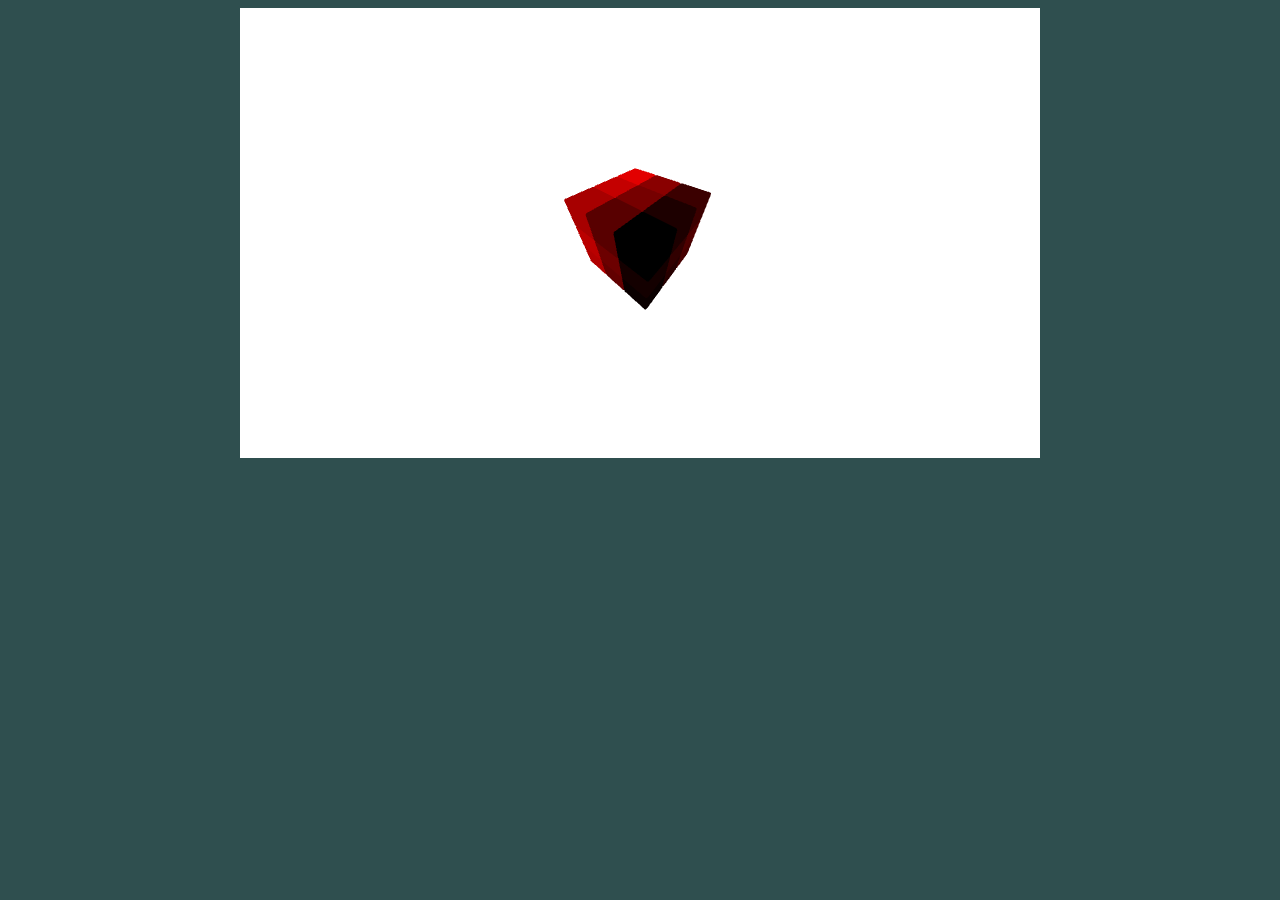
<file: Picking/index.html>
<!doctype html>
<html>
	<head>
		<title>Rubik's Cube</title>
		  <script src="lib/twgl-full.min.js"></script>
		<script src="lib/webgl-obj-loader.min.js"></script>
			<script src="lib/utils.js"></script>
		<script src="lib/app.js"></script>
		<script src="lib/utils.js"></script>


	</head>

	<body style="background-color: darkslategray;" onLoad="main();">
		<center>
		<canvas id="my-canvas" width='800' height='450' style="background-color: white;">
			Your browser doesn't support the Canvas Element!
		</canvas>
		</center>
	</body>
	<script id="one-point-vs" type="notjs">
uniform mat4 u_worldViewProjection;

attribute vec4 a_position;
attribute vec2 a_texcoord;

varying vec4 v_position;
varying vec2 v_texCoord;

void main() {
  v_texCoord = a_texcoord;
  gl_Position = u_worldViewProjection * a_position;
}
  </script>
  <script id="one-point-fs" type="notjs">
precision mediump float;

varying vec4 v_position;
varying vec2 v_texCoord;

uniform vec4 u_diffuseMult;
uniform sampler2D u_diffuse;

void main() {
vec4 diffuseColor = u_diffuseMult;

  gl_FragColor = diffuseColor;
}
  </script>
</html>
</file>
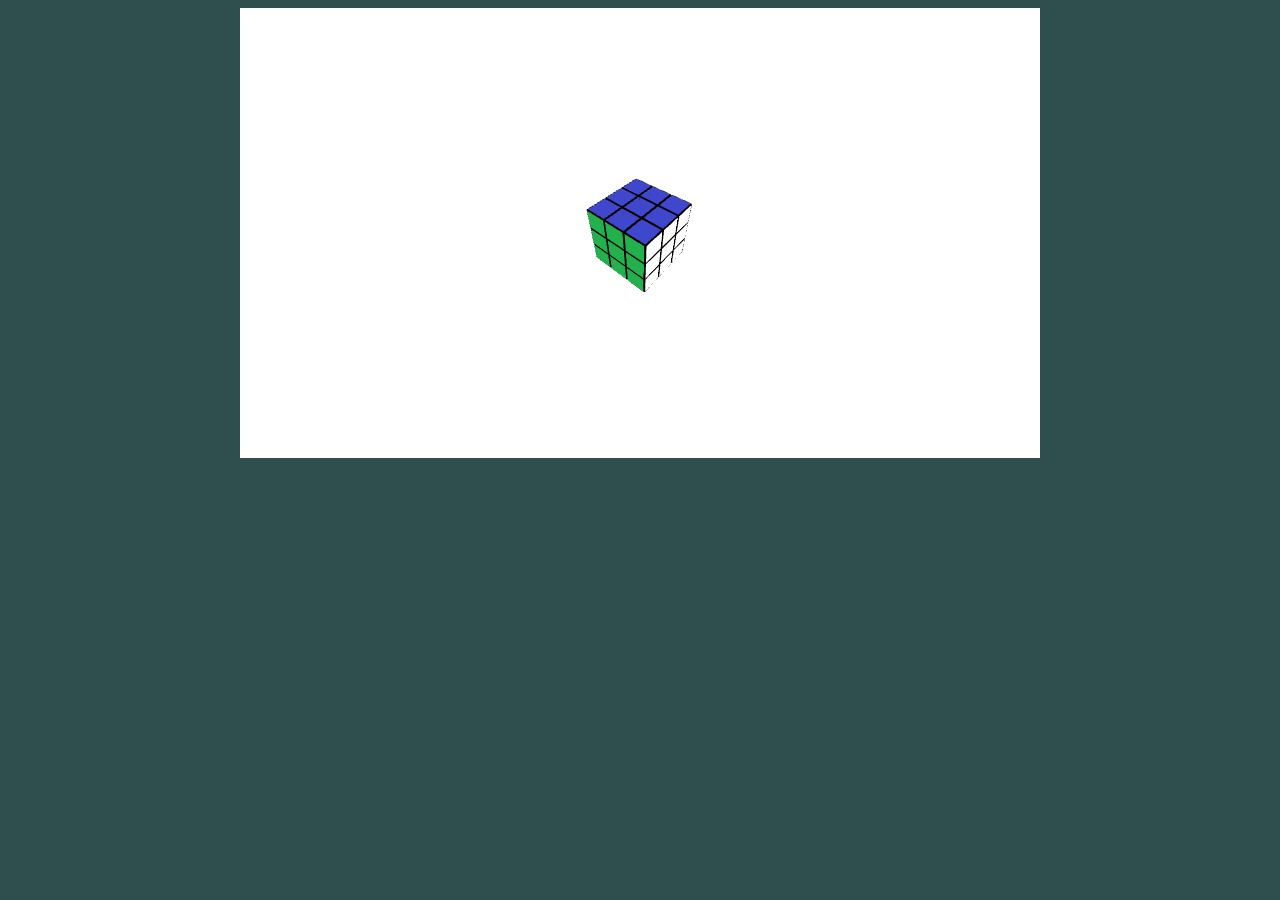
<file: Rubik_With_TwglLibrary/index.html>
<!doctype html>
<html>
	<head>
		<title>Rubik's Cube</title>
		<script src="lib/webgl-obj-loader.min.js"></script>
		<script src="lib/utils.js"></script>
		<script src="lib/quaternion.min.js"></script>
		<script src="lib/twgl-full.min.js"></script>
		<script src="lib/app.js"></script>
	</head>

	<body style="background-color: darkslategray;" onLoad="main();">
		<center>
		<canvas id="my-canvas" width='800' height='450' style="background-color: white;">
			Your browser doesn't support the Canvas Element!
		</canvas>
		</center>
	</body>
	<script id="vs" type="notjs">
		uniform mat4 u_worldViewProjection;

		attribute vec4 a_position;
		attribute vec2 a_texcoord;

		varying vec4 v_position;
		varying vec2 v_texCoord;

		void main() {
		v_texCoord = a_texcoord;
		gl_Position = u_worldViewProjection * a_position;
		}
	</script>

	<script id="fs" type="notjs">
		precision mediump float;

		varying vec4 v_position;
		varying vec2 v_texCoord;

		//uniform vec4 u_diffuseMult;
		uniform sampler2D u_diffuse;

		void main() {
		//  vec4 diffuseColor = //* u_diffuseMult;

		gl_FragColor = texture2D(u_diffuse, v_texCoord) ;;
		}
	</script>
</html>
</file>
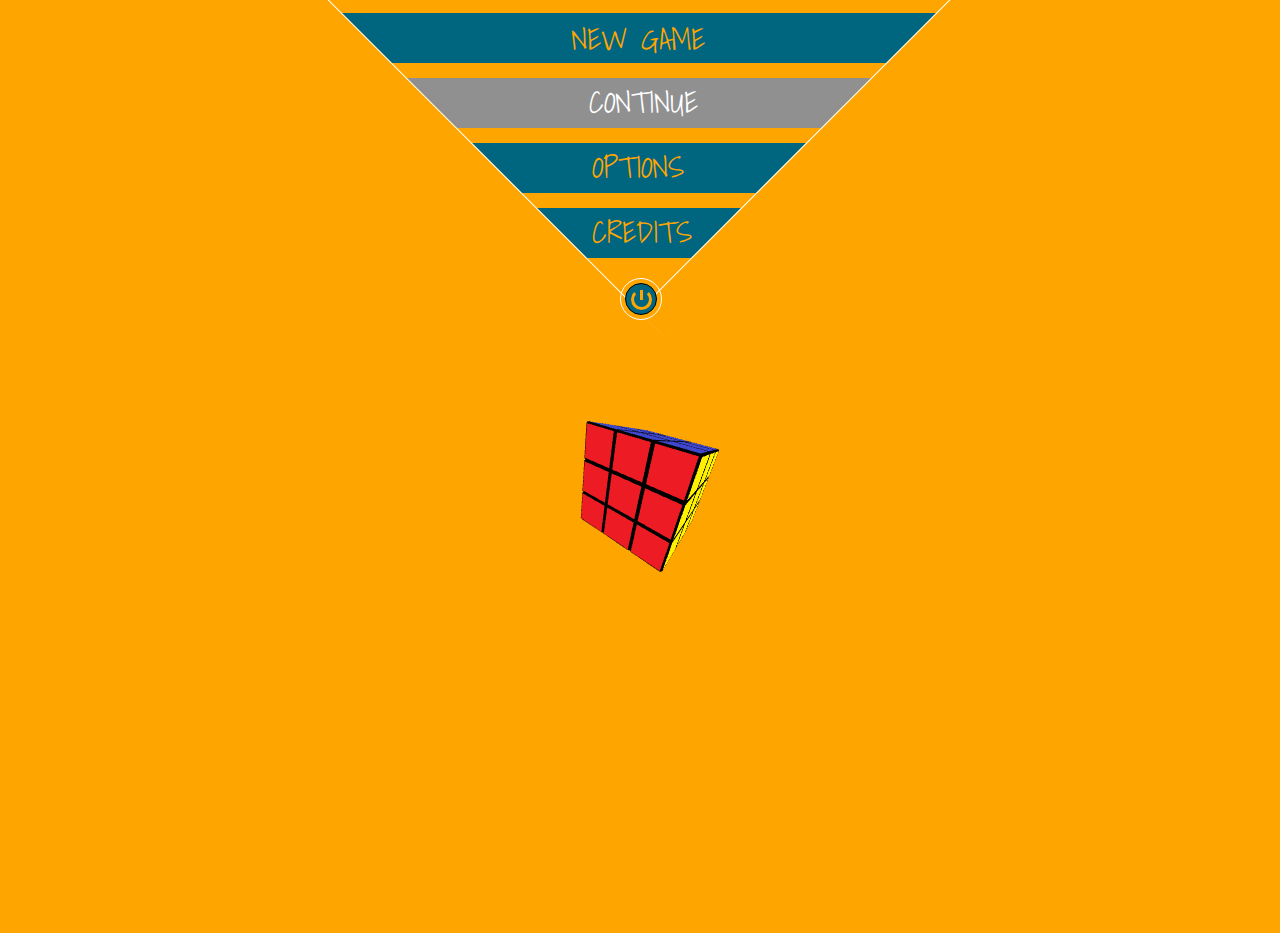
<file: RubikCubeControls/index.html>
<html>
<head>
  <title>Rubik's Cube</title>
  <script src="lib/webgl-obj-loader.min.js"></script>
  <script src="lib/utils.js"></script>
  <script src="lib/quaternion.min.js"></script>
  <script src="lib/twgl-full.min.js"></script>
  <script src="lib/rotation_model.js"></script>

  <style>
    @import url(https://fonts.googleapis.com/css?family=Shadows+Into+Light) ;
    body {
      background:orange !important;
    }

    #exit {
      height:30px ;
      width:30px;
      background:#006680;
      border: 1px solid black;
      border-radius:50px;
      position:Absolute;
      top:-30px;
      z-index:50;
      right:-15px;
      -webkit-transition:0.5s;
      transition:0.5s;
      cursor:pointer;

    }
    #exit:after {
      content:"";
      display:block;
      height:15px;
      width:15px;
      background:transparent;
      border-radius:50px;
      position:absolute;
      top:5px;
      left:5px;

      border:3px solid orange;
      border-top-color:transparent;

    }

    #exit:before {
      content:"";
      display:block;
      height:10px;
      width:3px;
      background:orange;
      z-index:70;
      position:Absolute;
      right:13px;
      top:6px;

    }
    #circle {
      height:40px;
      width:40px;
      background:transparent;
      border:1px solid white;
      border-radius:50px;
      position:absolute;
      top:-35px;
      z-index:40;
      right:-20px;

    }

    #exit:hover {
      background:#7A0000;

    }



    #allthethings {
      width:0px;
      height:0px;

      border-left: 300px solid transparent;
      border-right:300px solid transparent;
      border-top: 300px solid transparent;
      border-radius: px;
      position:relative;
      margin:auto;
      top:5px;
      left:2px;






    }

    #single {

      position:relative;
      bottom:330px;
      right:300px;
      height:50px;
      width:600px;
      background:#006680;
      text-align:center;
      font-size:30px;
     background-size: 1px 300%;
     -webkit-transition:0.5s;
      transition:0.5s;
      color:orange;
      font-family:shadows into light;

      cursor:pointer;



    }

    #single:hover {
      background:#7A0000;
      color:white;
    -webkit-transform:rotate(-1deg);
      transform:rotate(-2deg);


    }

    #multiplayer:hover {
      background:#7A0000;
      color:white;

      -webkit-transform:rotate(-2deg);
      transform:rotate(-2deg);


    }


    #credits:hover {
      background:#7A0000;
      color:white;
      -webkit-transform:rotate(-2deg);
      transform:rotate(-2deg);

    }

    #options:hover {
      background:#7A0000;
      color:white;
      -webkit-transform:rotate(-2deg);
      transform:rotate(-2deg);

    }

    #left {
      height:100px;
        width:600px;
      background:orange;
      position:absolute;
      z-index:6;
      -webkit-transform:rotate(45deg);
      transform:rotate(45deg);
      top:-175px;
      right:-104px;
      border-top:1px solid white;

    }
    #right {
      height:100px;
      width:600px;
      background:orange;
      position:absolute;
      top:-229px;
      -webkit-transform:rotate(-45deg);
      transform:rotate(-45deg);
      z-index:7;
      left:-56px;
      border-top:1px solid white;


    }



    #single p {
      position:relative;
      top:2px;
      right:4px;


    }

    #multiplayer {
      height:50px;
      width:500px;
      background:#006680;
      position:relative;
      bottom:345px;
      right:240px;
      text-align:center;
      font-size:30px;
      font-family:shadows into light;
      color:orange;
       -webkit-transition:0.5s;
      transition:0.5s;
      cursor:pointer;



    }
    #multiplayer p {
      position:relative;
      top:0px;
      right:9px;

    }

    #no-multiplayer {
      height:50px;
      width:500px;
      background:#909090;
      position:relative;
      bottom:345px;
      right:240px;
      text-align:center;
      font-size:30px;
      font-family:shadows into light;
      color:white;
       -webkit-transition:0.5s;
      transition:0.5s;
      cursor:pointer;



    }
    #no-multiplayer p {
      position:relative;
      top:0px;
      right:9px;

    }

    #options {

      height:50px;
      width:400px;
      background:#006680;
      position:relative;
      bottom:360px;
      right:200px;
      font-size:30px;
      text-align:center;
      font-family:shadows into light;
      color:orange;
       -webkit-transition:0.5s;
      transition:0.5s;
      cursor:pointer;

    }

    #options p {
      position:relative;
      top:0px;
      right:4px;

    }

    #credits {
      height:50px;
      width:300px;
      position:relative;
      background:#006680;
      bottom:375px;
      font-size:30px;
      right:150px;
      text-align:center;
      font-family:shadows into light;
      color:orange;
       -webkit-transition:0.5s;
      transition:0.5s;
      cursor:pointer;

    }

    #credits p {
      position:relative;
      top:0px;

    }

  </style>
  <style>


  /* The popup form - hidden by default
  */
  .form-popup {
    display: none;
    width:30%;
    height:100%;
    opacity: 1;

    position:relative;
    margin:auto;

  }


  /* Add styles to the form container
  */
  .form-container {
    border-radius: 50px;
    position:relative;
    top:100px;
    background-color: orange;
    text-align:center;
    background-size: 1px 300%;
    -webkit-transition:0.5s;
    transition:0.5s;
    color:#006680;
    font-family:shadows into light;
    border: 2px solid #006680;
    cursor:pointer;

  }
  .button {
  background-color:orange;
  border: none;
  color: white;
  padding: 16px 32px;
  text-align: center;
  display: inline-block;
  font-weight: bold;
  font-family:shadows into light;
  margin: 4px 2px;
  transition-duration: 0.4s;
  cursor: pointer;
}
  .button2 {
  background-color: orange;
  color:#006680;
  border-radius: 6px;
  border: 2px solid #006680;
}

.button2:hover {
  background-color: #006680;
  color: white;
}
  </style>
<script>
  if (document.location.search.match(/type=embed/gi)) {
    window.parent.postMessage("resize", "*");
  }
</script>
</head>
<body translate="no" onLoad="load_menu();">
<div id="allthethings">
  <div id="left"></div>
	<div id="single" onclick="transitionToPageNew('canvas.html');"><p>NEW GAME</p></div>
  <div id="multiplayer" onclick="transitionToPageContinue('canvas.html')"><p>CONTINUE</p></div>
  <div id="no-multiplayer"><p>CONTINUE</p></div>
  <div id="options" onclick="openOptions()"><p>OPTIONS</p></div>
  <div id="credits"><p>CREDITS</p></div>
  <div id="right"></div>

  <div id="exit"></div>
  <div id="circle"></div>

  <div id="rubik_cube">
    <canvas id="my-canvas" width='800' height='500' style = "
    height:300px;
    width:500px;
    background:orange;
    position:relative;
    bottom:300px;
    right:240px;
    text-align:center;

    color:orange;
    z-index: 100;
     ">
			Your browser doesn't support the Canvas Element!
		</canvas>
  </div>
</div>
<div class="form-popup" id="options_command">
  <form class="form-container">
    <h1>Game Settings</h1>
    <table style = "width: 100%;">
      <tr>
        <td style = "text-align:center;">
          <label style = "font-size:20px; color:#006680; font-weight:bold;" for="customRange3" class="form-label">Rotation Speed: </label>
        </td>
        <td style = "text-align:center;">
          <input style = "padding:10px;" type="range" class="form-range" min="1" max="7" step="1" id="rotation_speed" value = "1">
        </td>
      </tr>
      <tr>
        <td style = "text-align:center;">
          <label style = "font-size:20px; color:#006680; font-weight:bold;" for="customRange3" class="form-label">Emission intensity</label>
        </td>
        <td style = "text-align:center;">
          <input style = "padding:10px;" type="range" class="form-range" min="1" max="10" step="1.0" id="emission_intensity" value = "1">
        </td>
      </tr>
      <tr>
        <td style = "text-align:center;">
          <label style = "font-size:20px; color:#006680; font-weight:bold;" for="customRange3" class="form-label">Ambient color</label>
        </td>
        <td style = "text-align:center;">
          <div>
            <input type="color" id="ambient_color"
                   value="#191919">
            <label for="head">Ambient</label>
        </div>
        </td>
      </tr>

    </table>
    <div onclick="closeOptions()"><button type = "button" class="button button2"> Save and close</button> </div>
  </form>
</div>







</body>

<script type="application/javascript">

  window.transitionToPageNew = function(href) {
    var url_string = window.location.href;
    var url = new URL(url_string);
    var params = "?";
    if(url.searchParams.get("rotation_speed")== null){
    params = params + "rotation_speed=" + document.getElementById("rotation_speed").value;
    params = params + "&emission_intensity=" + document.getElementById("emission_intensity").value;
    params = params + "&ambient=" + JSON.stringify(hexToRgb(document.getElementById("ambient_color").value));
  }else{
    params = params + "rotation_speed=" + url.searchParams.get("rotation_speed");
    params = params + "&emission_intensity=" + url.searchParams.get("emission_intensity");
    params = params + "&ambient=" + url.searchParams.get("ambient");
  }
    document.querySelector('body').style.opacity = 0
    setTimeout(function() {
      window.location.href = href + params;
    }, 500)
}
  window.transitionToPageContinue = function(href) {
//  var SearchString = window.location.search.substring(1);
  var url_string = window.location.href;
  var url = new URL(url_string);
  if(url.searchParams.get("user_saving") != null){
    var params = "?";
    params = params + "user_saving=" + url.searchParams.get("user_saving");
    params = params + "&rotation_speed=" + url.searchParams.get("rotation_speed");
    params = params + "&emission_intensity=" + url.searchParams.get("emission_intensity");
    params = params + "&ambient=" + url.searchParams.get("ambient");
    document.querySelector('body').style.opacity = 0
    setTimeout(function() {
      window.location.href = href + params;
    }, 500)
  }

}

  document.addEventListener('DOMContentLoaded', function(event) {
  document.querySelector('body').style.opacity = 1
})
  function load_menu(){
    var url_string = window.location.href;
    var url = new URL(url_string);
    var c = url.searchParams.get("user_saving");
    if(c == null){
      document.getElementById('multiplayer').style.display= 'none';
      document.getElementById('no-multiplayer').style.display= 'block';
    }else{
      document.getElementById('multiplayer').style.display= 'block';
        document.getElementById('no-multiplayer').style.display= 'none';
    }
    main();
  }
  function hexToRgb(hex) {
    var result = /^#?([a-f\d]{2})([a-f\d]{2})([a-f\d]{2})$/i.exec(hex);
    return result ? {
      r: parseInt(result[1], 16),
      g: parseInt(result[2], 16),
      b: parseInt(result[3], 16)
    } : null;
  }
  function rgbToHex(r, g, b) {
    return "#" + ((1 << 24) + (r << 16) + (g << 8) + b).toString(16).slice(1);
  }
  window.openOptions = function () {
    document.getElementById("allthethings").style.display = "none";
    document.getElementById("options_command").style.display = "block";
    var url_string = window.location.href;
    var url = new URL(url_string);
    var c = JSON.parse(url.searchParams.get("ambient"));
    if(c!=null){
      document.getElementById("rotation_speed").value = url.searchParams.get("rotation_speed");
      document.getElementById("emission_intensity").value = url.searchParams.get("emission_intensity");
    document.getElementById("ambient_color").value = rgbToHex(c.r,c.g,c.b);}
  }

  window.closeOptions = function() {
    /*ambient_color = document.getElementById("ambient_color").value;
    ambient_color = hexToRgb(ambient_color);
    ambient_color = [ambient_color.r/255,ambient_color.g/255,ambient_color.b/255];
*/
    var url_string = window.location.href;
    var url = new URL(url_string);
      var actual_url = "index.html?";
    if(url.searchParams.get("user_saving") != null){
      actual_url = actual_url  + "user_saving=" + url.searchParams.get("user_saving") + "&";
    }

      actual_url = actual_url + "rotation_speed=" + document.getElementById("rotation_speed").value;
      actual_url = actual_url + "&emission_intensity=" + document.getElementById("emission_intensity").value;
      actual_url = actual_url + "&ambient=" + JSON.stringify(hexToRgb(document.getElementById("ambient_color").value));
//    alert(window.location);
    window.location.href  = actual_url;
    document.getElementById("options_command").style.display = "none";
    document.getElementById("allthethings").style.display = "block";
  }
</script>

<script id="vs" type="notjs">
 uniform mat4 u_worldViewProjection;

  attribute vec4 a_position;
  attribute vec2 a_texcoord;

  varying vec4 v_position;
  varying vec2 v_texCoord;

  void main() {
  v_texCoord = a_texcoord;
  gl_Position = u_worldViewProjection * a_position;
}
</script>

<script id="fs" type="notjs">
 precision mediump float;

  varying vec4 v_position;
  varying vec2 v_texCoord;

  //uniform vec4 u_diffuseMult;
  uniform sampler2D u_diffuse;

  void main() {
  //  vec4 diffuseColor = //* u_diffuseMult;

  gl_FragColor = texture2D(u_diffuse, v_texCoord) ;
}
</script>
</html>
</file>
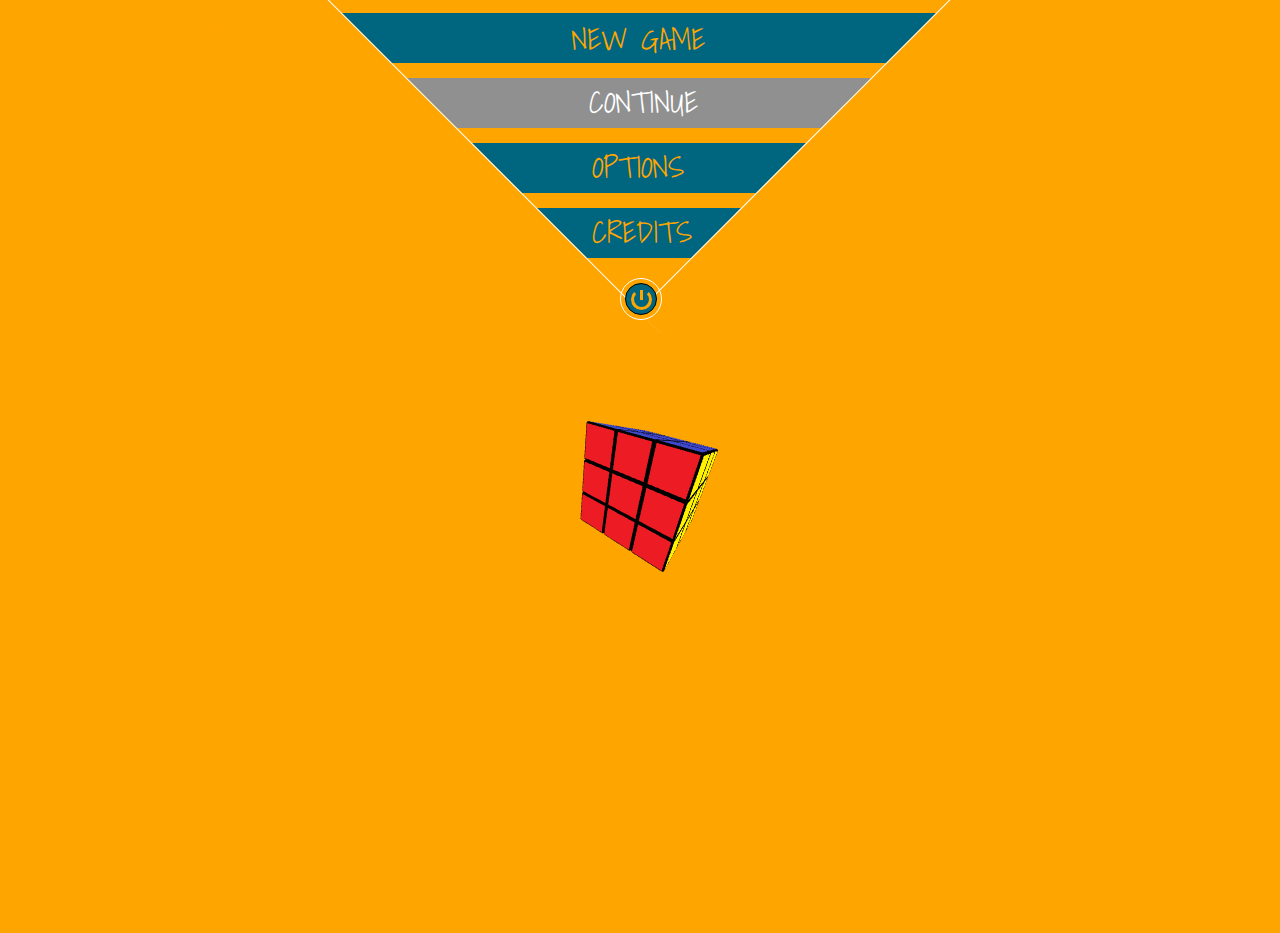
<file: RubiksCube/index.html>
<html>
<head>
  <title>Rubik's Cube</title>
  <script src="lib/webgl-obj-loader.min.js"></script>
  <script src="lib/utils.js"></script>
  <script src="lib/quaternion.min.js"></script>
  <script src="lib/twgl-full.min.js"></script>
  <script src="lib/rotation_model.js"></script>
  <link rel="stylesheet" href="css/menu_style.css">


<script>
  if (document.location.search.match(/type=embed/gi)) {
    window.parent.postMessage("resize", "*");
  }
</script>
</head>
<body translate="no" onLoad="load_menu();">
<div id="allthethings">
  <div id="left"></div>
	<div id="single" onclick="transitionToPageNew('canvas.html');"><p>NEW GAME</p></div>
  <div id="multiplayer" onclick="transitionToPageContinue('canvas.html')"><p>CONTINUE</p></div>
  <div id="no-multiplayer"><p>CONTINUE</p></div>
  <div id="options" onclick="openOptions()"><p>OPTIONS</p></div>
  <div id="credits"><p>CREDITS</p></div>
  <div id="right"></div>

  <div id="exit"></div>
  <div id="circle"></div>

  <div id="rubik_cube">
    <canvas id="my-canvas" width='800' height='500' style = "
    height:300px;
    width:500px;
    background:orange;
    position:relative;
    bottom:300px;
    right:240px;
    text-align:center;

    color:orange;
    z-index: 100;
     ">
			Your browser doesn't support the Canvas Element!
		</canvas>
  </div>
</div>
<div class="form-popup" id="options_command">
  <form class="form-container">
    <h1>Game Settings</h1>
    <table style = "width: 100%;">
      <tr>
        <td style = "text-align:center;">
          <label style = "font-size:20px; color:#006680; font-weight:bold;" for="customRange3" class="form-label">Rotation Speed: </label>
        </td>
        <td style = "text-align:center;">
          <input style = "padding:10px;" type="range" class="form-range" min="1" max="5" step="1" id="rotation_speed" value = "1">
        </td>
      </tr>
      <tr>
        <td style = "text-align:center;">
          <label style = "font-size:20px; color:#006680; font-weight:bold;" for="customRange3" class="form-label">Ambient color</label>
        </td>
        <td style = "text-align:center;">
          <div>
            <input type="color" id="ambient_color"
                   value="#191919">
            <label for="head">Ambient</label>
        </div>
        </td>
      </tr>

      <tr>
        <td style = "text-align:center;">
          <label style = "font-size:20px; color:#006680; font-weight:bold;" for="customRange3" class="form-label">Light position x: </label>
        </td>
        <td style = "text-align:center;">
          <input style = "padding:10px;" type="range" class="form-range" min="1" max="10" step="1.0" id="x_light" value = "2">
        </td>
      </tr>
      <tr>
        <td style = "text-align:center;">
          <label style = "font-size:20px; color:#006680; font-weight:bold;" for="customRange3" class="form-label">Light position y: </label>
        </td>
        <td style = "text-align:center;">
          <input style = "padding:10px;" type="range" class="form-range" min="1" max="10" step="1.0" id="y_light" value = "1">
        </td>
      </tr>
      <tr>
        <td style = "text-align:center;">
          <label style = "font-size:20px; color:#006680; font-weight:bold;" for="customRange3" class="form-label">Light position z: </label>
        </td>
        <td style = "text-align:center;">
          <input style = "padding:10px;" type="range" class="form-range" min="1" max="10" step="1.0" id="z_light" value = "5">
        </td>
      </tr>
      <tr>
        <td style = "text-align:center;">
          <label style = "font-size:20px; color:#006680; font-weight:bold;" for="customRange3" class="form-label">Light color</label>
        </td>
        <td style = "text-align:center;">
          <div>
            <input type="color" id="light_color"
                   value="#ffffff">
            <label for="head">Point Light</label>
        </div>
        </td>
      </tr>
    </table>
    <div onclick="closeOptions()"><button type = "button" class="button button2"> Save and close</button> </div>
  </form>
</div>







</body>

<script type="application/javascript">

  window.transitionToPageNew = function(href) {
    var url_string = window.location.href;
    var url = new URL(url_string);
    var params = "?";
    if(url.searchParams.get("rotation_speed")== null){
    params = params + "rotation_speed=" + document.getElementById("rotation_speed").value;
    params = params + "&ambient=" + JSON.stringify(hexToRgb(document.getElementById("ambient_color").value));
    params = params + "&light_x=" + document.getElementById("x_light").value;
    params = params + "&light_y=" + document.getElementById("y_light").value;
    params = params + "&light_z=" + document.getElementById("z_light").value;
    params = params + "&light=" + JSON.stringify(hexToRgb(document.getElementById("light_color").value));
  }else{
    params = params + "rotation_speed=" + url.searchParams.get("rotation_speed");
    params = params + "&ambient=" + url.searchParams.get("ambient");
    params = params + "&light_x=" + url.searchParams.get("light_x");
    params = params + "&light_y=" + url.searchParams.get("light_y");
    params = params + "&light_z=" + url.searchParams.get("light_z");
    params = params + "&light=" + url.searchParams.get("light");
  }
    document.querySelector('body').style.opacity = 0
    setTimeout(function() {
      window.location.href = href + params;
    }, 500)
}
  window.transitionToPageContinue = function(href) {
//  var SearchString = window.location.search.substring(1);
  var url_string = window.location.href;
  var url = new URL(url_string);
  if(url.searchParams.get("user_saving") != null){
    var params = "?";
    params = params + "user_saving=" + url.searchParams.get("user_saving");
    params = params + "&rotation_speed=" + url.searchParams.get("rotation_speed");
    params = params + "&ambient=" + url.searchParams.get("ambient");
    params = params + "&light_x=" + url.searchParams.get("light_x");
    params = params + "&light_y=" + url.searchParams.get("light_y");
    params = params + "&light_z=" + url.searchParams.get("light_z");
    params = params + "&light=" + url.searchParams.get("light");
    document.querySelector('body').style.opacity = 0
    setTimeout(function() {
      window.location.href = href + params;
    }, 500)
  }

}

  document.addEventListener('DOMContentLoaded', function(event) {
  document.querySelector('body').style.opacity = 1
})
  function load_menu(){
    var url_string = window.location.href;
    var url = new URL(url_string);
    var c = url.searchParams.get("user_saving");
    if(c == null){
      document.getElementById('multiplayer').style.display= 'none';
      document.getElementById('no-multiplayer').style.display= 'block';
    }else{
      document.getElementById('multiplayer').style.display= 'block';
        document.getElementById('no-multiplayer').style.display= 'none';
    }
    main();
  }
  function hexToRgb(hex) {
    var result = /^#?([a-f\d]{2})([a-f\d]{2})([a-f\d]{2})$/i.exec(hex);
    return result ? {
      r: parseInt(result[1], 16),
      g: parseInt(result[2], 16),
      b: parseInt(result[3], 16)
    } : null;
  }
  function rgbToHex(r, g, b) {
    return "#" + ((1 << 24) + (r << 16) + (g << 8) + b).toString(16).slice(1);
  }
  window.openOptions = function () {
    document.getElementById("allthethings").style.display = "none";
    document.getElementById("options_command").style.display = "block";
    var url_string = window.location.href;
    var url = new URL(url_string);
    var c = JSON.parse(url.searchParams.get("ambient"));
    if(c!=null){
      document.getElementById("rotation_speed").value = url.searchParams.get("rotation_speed");
      document.getElementById("ambient_color").value = rgbToHex(c.r,c.g,c.b);
      document.getElementById("x_light").value = url.searchParams.get("light_x");
      document.getElementById("y_light").value = url.searchParams.get("light_y");
      document.getElementById("z_light").value = url.searchParams.get("light_z");
      c = JSON.parse(url.searchParams.get("light"));
      document.getElementById("light_color").value = rgbToHex(c.r,c.g,c.b);
      }
  }

  window.closeOptions = function() {
    var url_string = window.location.href;
    var url = new URL(url_string);
      var actual_url = "index.html?";
    if(url.searchParams.get("user_saving") != null){
      actual_url = actual_url  + "user_saving=" + url.searchParams.get("user_saving") + "&";
    }
      actual_url = actual_url + "rotation_speed=" + document.getElementById("rotation_speed").value;
      actual_url = actual_url + "&ambient=" + JSON.stringify(hexToRgb(document.getElementById("ambient_color").value));
      actual_url = actual_url + "&light_x=" + document.getElementById("x_light").value;
      actual_url = actual_url + "&light_y=" + document.getElementById("y_light").value;
      actual_url = actual_url + "&light_z=" + document.getElementById("z_light").value;
      actual_url = actual_url + "&light=" + JSON.stringify(hexToRgb(document.getElementById("light_color").value));
    window.location.href  = actual_url;
    document.getElementById("options_command").style.display = "none";
    document.getElementById("allthethings").style.display = "block";
  }
</script>

<script id="vs" type="notjs">
 uniform mat4 u_worldViewProjection;

  attribute vec4 a_position;
  attribute vec2 a_texcoord;

  varying vec4 v_position;
  varying vec2 v_texCoord;

  void main() {
  v_texCoord = a_texcoord;
  gl_Position = u_worldViewProjection * a_position;
}
</script>

<script id="fs" type="notjs">
 precision mediump float;

  varying vec4 v_position;
  varying vec2 v_texCoord;

  //uniform vec4 u_diffuseMult;
  uniform sampler2D u_diffuse;

  void main() {
  //  vec4 diffuseColor = //* u_diffuseMult;

  gl_FragColor = texture2D(u_diffuse, v_texCoord) ;
}
</script>
</html>
</file>
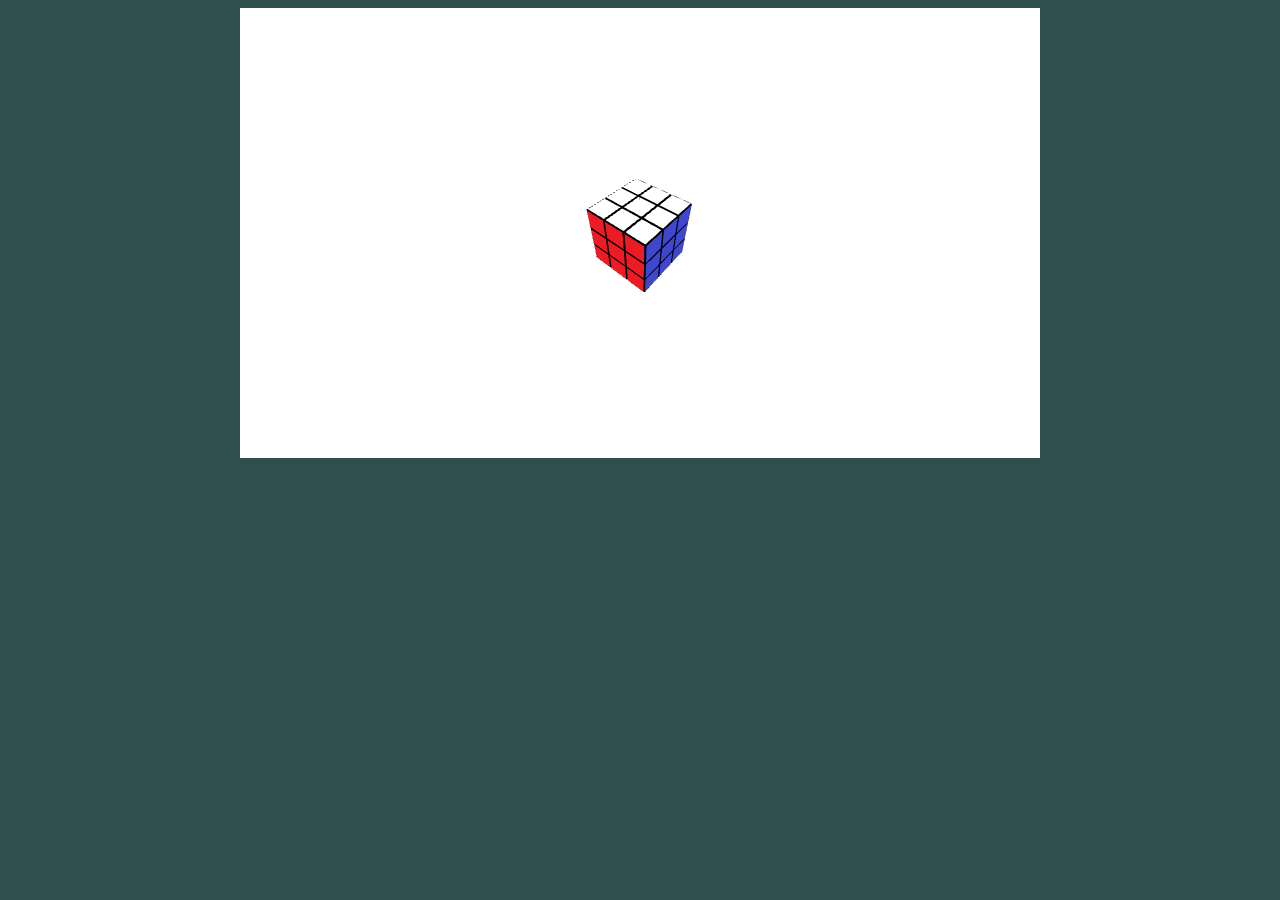
<file: Test1/index.html>
<!doctype html>
<html>
	<head>
		<title>Rubik's Cube</title>
		<script src="lib/webgl-obj-loader.min.js"></script>
		<script src="lib/utils.js"></script>	
		<script src="lib/quaternion.min.js"></script>
		<script src="lib/app.js"></script>
	</head>

	<body style="background-color: darkslategray;" onLoad="main();">
		<center>
		<canvas id="my-canvas" width='800' height='450' style="background-color: white;">
			Your browser doesn't support the Canvas Element!
		</canvas>
		</center>
	</body>

</html>
</file>
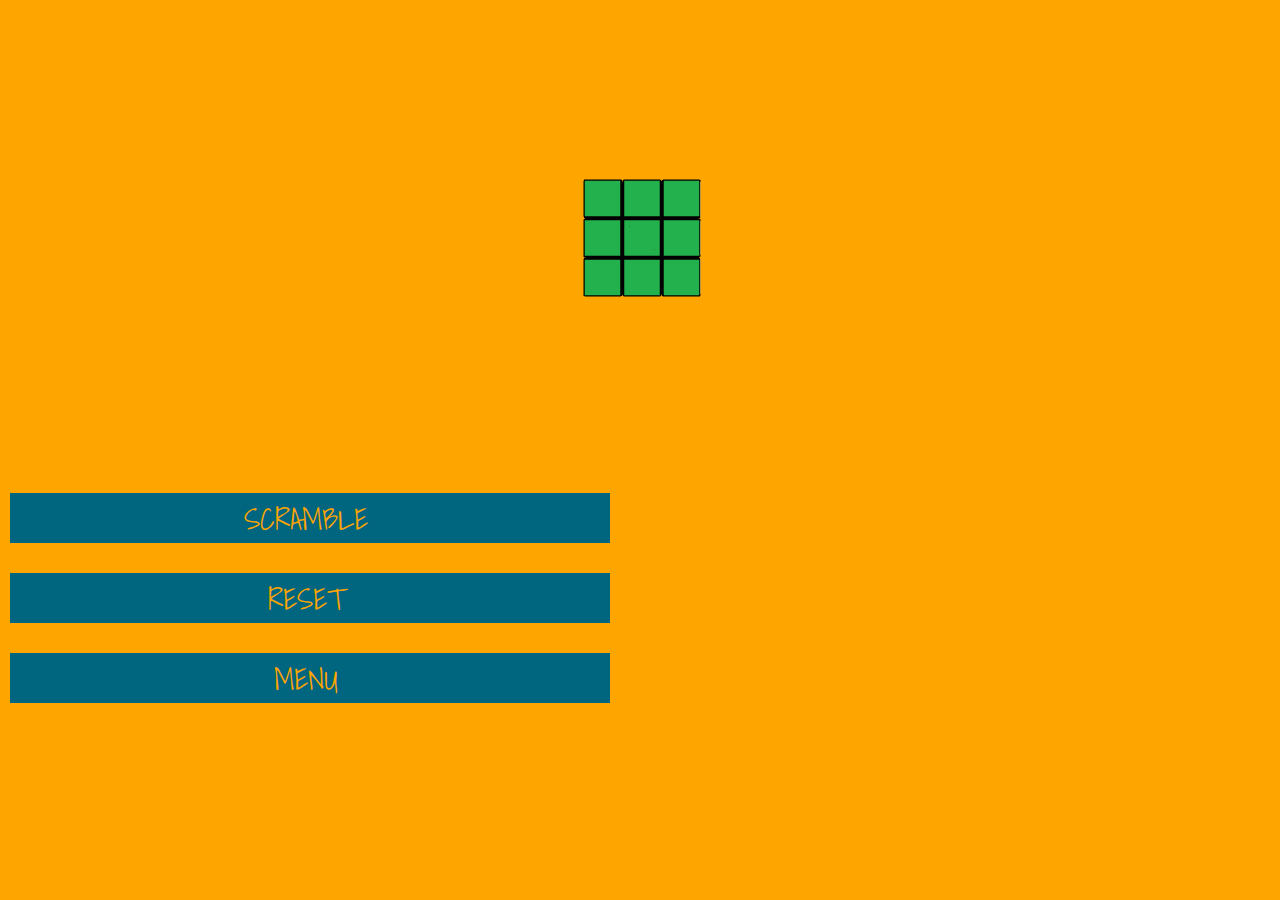
<file: RubikWithMenu/canvas.html>
<html>
<head>
  <title>Rubik's Cube</title>
  <script src="lib/webgl-obj-loader.min.js"></script>
  <script src="lib/utils.js"></script>
  <script src="lib/quaternion.min.js"></script>
  <script src="lib/twgl-full.min.js"></script>
  <script src="lib/app.js"></script>
  <style>
    @import url(https://fonts.googleapis.com/css?family=Shadows+Into+Light);
    body {
      background:orange;

    }

    #exit {
      height:30px;
      width:30px;
      background:#006680;
      border: 1px solid black;
      border-radius:50px;
      position:Absolute;
      top:-30px;
      z-index:50;
      right:-15px;
      -webkit-transition:0.5s;
      transition:0.5s;
      cursor:pointer;

    }
    #exit:after {
      content:"";
      display:block;
      height:15px;
      width:15px;
      background:transparent;
      border-radius:50px;
      position:absolute;
      top:5px;
      left:5px;

      border:3px solid orange;
      border-top-color:transparent;

    }

    #exit:before {
      content:"";
      display:block;
      height:10px;
      width:3px;
      background:orange;
      z-index:70;
      position:Absolute;
      right:13px;
      top:6px;

    }
    #circle {
      height:40px;
      width:40px;
      background:transparent;
      border:1px solid white;
      border-radius:50px;
      position:absolute;
      top:-35px;
      z-index:40;
      right:-20px;

    }

    #exit:hover {
      background:#7A0000;

    }



    #allthethings {
      position:relative;
      margin:auto;
      top:5px;
      left:2px;
    }

    #single {

      position:relative;
      height:50px;
      width:600px;
      background:#006680;
      text-align:center;
      font-size:30px;
     background-size: 1px 300%;
     -webkit-transition:0.5s;
      transition:0.5s;
      color:orange;
      font-family:shadows into light;

      cursor:pointer;



    }

    #single:hover {
      background:#7A0000;
      color:white;
    -webkit-transform:rotate(-1deg);
      transform:rotate(-2deg);


    }

    #multiplayer:hover {
      background:#7A0000;
      color:white;

      -webkit-transform:rotate(-2deg);
      transform:rotate(-2deg);


    }

    #credits:hover {
      background:#7A0000;
      color:white;
      -webkit-transform:rotate(-2deg);
      transform:rotate(-2deg);

    }

    #options:hover {
      background:#7A0000;
      color:white;
      -webkit-transform:rotate(-2deg);
      transform:rotate(-2deg);

    }

    #left {
      height:100px;
        width:600px;
      background:orange;
      position:absolute;
      z-index:6;
      -webkit-transform:rotate(45deg);
      transform:rotate(45deg);
      top:-175px;
      right:-104px;
      border-top:1px solid white;

    }
    #right {
      height:100px;
      width:600px;
      background:orange;
      position:absolute;
      top:-229px;
      -webkit-transform:rotate(-45deg);
      transform:rotate(-45deg);
      z-index:7;
      left:-56px;
      border-top:1px solid white;


    }



    #single p {
      position:relative;
      top:2px;
      right:4px;


    }

    #multiplayer {
      height:50px;
      width:500px;
      background:#006680;
      position:relative;
      bottom:345px;
      right:240px;
      text-align:center;
      font-size:30px;
      font-family:shadows into light;
      color:orange;
       -webkit-transition:0.5s;
      transition:0.5s;
      cursor:pointer;



    }
    #multiplayer p {
      position:relative;
      top:0px;
      right:9px;

    }

    #options {

      height:50px;
      width:400px;
      background:#006680;
      position:relative;
      bottom:360px;
      right:200px;
      font-size:30px;
      text-align:center;
      font-family:shadows into light;
      color:orange;
       -webkit-transition:0.5s;
      transition:0.5s;
      cursor:pointer;

    }

    #options p {
      position:relative;
      top:0px;
      right:4px;

    }

    #credits {
      height:50px;
      width:300px;
      position:relative;
      background:#006680;
      bottom:375px;
      font-size:30px;
      right:150px;
      text-align:center;
      font-family:shadows into light;
      color:orange;
       -webkit-transition:0.5s;
      transition:0.5s;
      cursor:pointer;

    }

    #credits p {
      position:relative;
      top:0px;

    }

  </style>

<script>
  if (document.location.search.match(/type=embed/gi)) {
    window.parent.postMessage("resize", "*");
  }
</script>
</head>
<body translate="no" onLoad="main();">


<div id="allthethings">
  <div id="rubik_cube">
    <canvas id="my-canvas" width='800px' height='450px' style = "
    padding-left: 0;
    padding-right: 0;
    margin-left: auto;
    margin-right: auto;
    display: block;
    width: 800px;
     ">
			Your browser doesn't support the Canvas Element!
		</canvas>
    <div id="single" onclick="scramble();"><p>SCRAMBLE</p></div>
    <div id="single"><a href="canvas.html" style="text-decoration:none; color:orange;"><p>RESET</p></a></div>
    <div id="single"><a href="menu.html" style="text-decoration:none; color:orange;"><p>MENU</p></a></div>
  </div>
</div>


</body>
<script id="vs" type="notjs">
  uniform mat4 u_worldViewProjection;

  attribute vec4 a_position;
  attribute vec2 a_texcoord;

  varying vec4 v_position;
  varying vec2 v_texCoord;

  void main() {
  v_texCoord = a_texcoord;
  gl_Position = u_worldViewProjection * a_position;
  }
</script>

<script id="fs" type="notjs">
  precision mediump float;

  varying vec4 v_position;
  varying vec2 v_texCoord;

  //uniform vec4 u_diffuseMult;
  uniform sampler2D u_diffuse;

  void main() {
  //  vec4 diffuseColor = //* u_diffuseMult;

  gl_FragColor = texture2D(u_diffuse, v_texCoord) ;
  }
</script>
</html>
</file>
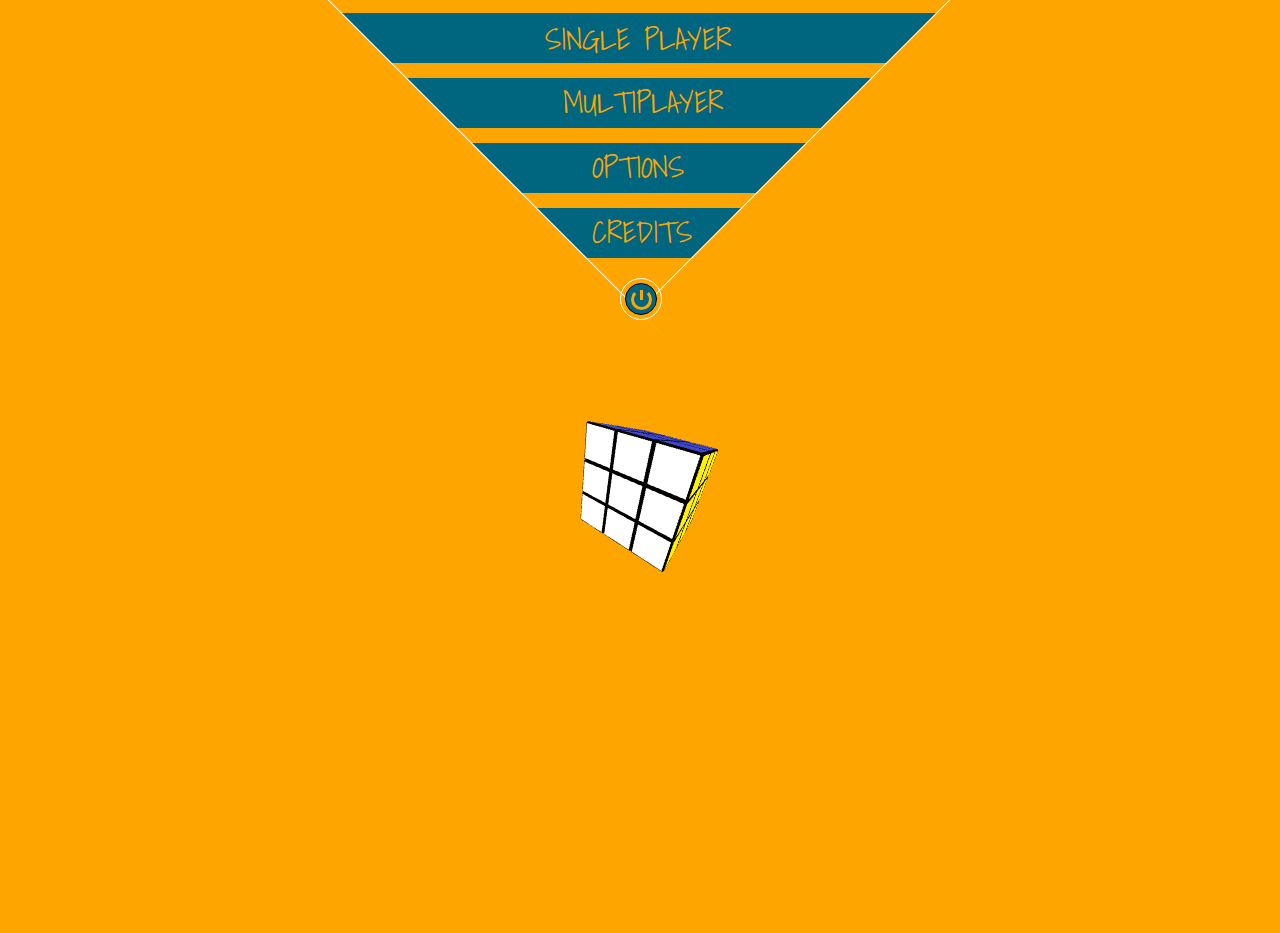
<file: RubikWithMenu/menu.html>
<html>
<head>
  <title>Rubik's Cube</title>
  <script src="lib/webgl-obj-loader.min.js"></script>
  <script src="lib/utils.js"></script>
  <script src="lib/quaternion.min.js"></script>
  <script src="lib/twgl-full.min.js"></script>
  <script src="lib/rotation_model.js"></script>
  <style>
    @import url(https://fonts.googleapis.com/css?family=Shadows+Into+Light);
    body {
      background:orange;

    }

    #exit {
      height:30px;
      width:30px;
      background:#006680;
      border: 1px solid black;
      border-radius:50px;
      position:Absolute;
      top:-30px;
      z-index:50;
      right:-15px;
      -webkit-transition:0.5s;
      transition:0.5s;
      cursor:pointer;

    }
    #exit:after {
      content:"";
      display:block;
      height:15px;
      width:15px;
      background:transparent;
      border-radius:50px;
      position:absolute;
      top:5px;
      left:5px;

      border:3px solid orange;
      border-top-color:transparent;

    }

    #exit:before {
      content:"";
      display:block;
      height:10px;
      width:3px;
      background:orange;
      z-index:70;
      position:Absolute;
      right:13px;
      top:6px;

    }
    #circle {
      height:40px;
      width:40px;
      background:transparent;
      border:1px solid white;
      border-radius:50px;
      position:absolute;
      top:-35px;
      z-index:40;
      right:-20px;

    }

    #exit:hover {
      background:#7A0000;

    }



    #allthethings {
      width:0px;
      height:0px;

      border-left: 300px solid transparent;
      border-right:300px solid transparent;
      border-top: 300px solid transparent;
      border-radius: px;
      position:relative;
      margin:auto;
      top:5px;
      left:2px;






    }

    #single {

      position:relative;
      bottom:330px;
      right:300px;
      height:50px;
      width:600px;
      background:#006680;
      text-align:center;
      font-size:30px;
     background-size: 1px 300%;
     -webkit-transition:0.5s;
      transition:0.5s;
      color:orange;
      font-family:shadows into light;

      cursor:pointer;



    }

    #single:hover {
      background:#7A0000;
      color:white;
    -webkit-transform:rotate(-1deg);
      transform:rotate(-2deg);


    }

    #multiplayer:hover {
      background:#7A0000;
      color:white;

      -webkit-transform:rotate(-2deg);
      transform:rotate(-2deg);


    }

    #credits:hover {
      background:#7A0000;
      color:white;
      -webkit-transform:rotate(-2deg);
      transform:rotate(-2deg);

    }

    #options:hover {
      background:#7A0000;
      color:white;
      -webkit-transform:rotate(-2deg);
      transform:rotate(-2deg);

    }

    #left {
      height:100px;
        width:600px;
      background:orange;
      position:absolute;
      z-index:6;
      -webkit-transform:rotate(45deg);
      transform:rotate(45deg);
      top:-175px;
      right:-104px;
      border-top:1px solid white;

    }
    #right {
      height:100px;
      width:600px;
      background:orange;
      position:absolute;
      top:-229px;
      -webkit-transform:rotate(-45deg);
      transform:rotate(-45deg);
      z-index:7;
      left:-56px;
      border-top:1px solid white;


    }



    #single p {
      position:relative;
      top:2px;
      right:4px;


    }

    #multiplayer {
      height:50px;
      width:500px;
      background:#006680;
      position:relative;
      bottom:345px;
      right:240px;
      text-align:center;
      font-size:30px;
      font-family:shadows into light;
      color:orange;
       -webkit-transition:0.5s;
      transition:0.5s;
      cursor:pointer;



    }
    #multiplayer p {
      position:relative;
      top:0px;
      right:9px;

    }

    #options {

      height:50px;
      width:400px;
      background:#006680;
      position:relative;
      bottom:360px;
      right:200px;
      font-size:30px;
      text-align:center;
      font-family:shadows into light;
      color:orange;
       -webkit-transition:0.5s;
      transition:0.5s;
      cursor:pointer;

    }

    #options p {
      position:relative;
      top:0px;
      right:4px;

    }

    #credits {
      height:50px;
      width:300px;
      position:relative;
      background:#006680;
      bottom:375px;
      font-size:30px;
      right:150px;
      text-align:center;
      font-family:shadows into light;
      color:orange;
       -webkit-transition:0.5s;
      transition:0.5s;
      cursor:pointer;

    }

    #credits p {
      position:relative;
      top:0px;

    }

  </style>

<script>
  if (document.location.search.match(/type=embed/gi)) {
    window.parent.postMessage("resize", "*");
  }
</script>
</head>
<body translate="no" onLoad="main();">


<div id="allthethings">
  <div id="left"></div>
	<div id="single" ><a href="canvas.html" style="text-decoration:none; color:orange;"><p>SINGLE PLAYER</p></a></div>
  <div id="multiplayer"><p>MULTIPLAYER</p></div>
  <div id="options"><p>OPTIONS</p></div>
  <div id="credits"><p>CREDITS</p></div>
  <div id="right"></div>

  <div id="exit"></div>
  <div id="circle"></div>

  <div id="rubik_cube">
    <canvas id="my-canvas" width='800' height='500' style = "
    height:300px;
    width:500px;
    background:orange;
    position:relative;
    bottom:300px;
    right:240px;
    text-align:center;

    color:orange;
    z-index: 100;
     ">
			Your browser doesn't support the Canvas Element!
		</canvas>
  </div>
</div>











</body>
<script id="vs" type="notjs">
  uniform mat4 u_worldViewProjection;

  attribute vec4 a_position;
  attribute vec2 a_texcoord;

  varying vec4 v_position;
  varying vec2 v_texCoord;

  void main() {
  v_texCoord = a_texcoord;
  gl_Position = u_worldViewProjection * a_position;
  }
</script>

<script id="fs" type="notjs">
  precision mediump float;

  varying vec4 v_position;
  varying vec2 v_texCoord;

  //uniform vec4 u_diffuseMult;
  uniform sampler2D u_diffuse;

  void main() {
  //  vec4 diffuseColor = //* u_diffuseMult;

  gl_FragColor = texture2D(u_diffuse, v_texCoord) ;
  }
</script>
</html>
</file>
<file: RubiksCube/css/menu_style.css>
@import url(https://fonts.googleapis.com/css?family=Shadows+Into+Light) ;
  body {
    background:orange !important;
  }

  #exit {
    height:30px ;
    width:30px;
    background:#006680;
    border: 1px solid black;
    border-radius:50px;
    position:Absolute;
    top:-30px;
    z-index:50;
    right:-15px;
    -webkit-transition:0.5s;
    transition:0.5s;
    cursor:pointer;

  }
  #exit:after {
    content:"";
    display:block;
    height:15px;
    width:15px;
    background:transparent;
    border-radius:50px;
    position:absolute;
    top:5px;
    left:5px;

    border:3px solid orange;
    border-top-color:transparent;

  }

  #exit:before {
    content:"";
    display:block;
    height:10px;
    width:3px;
    background:orange;
    z-index:70;
    position:Absolute;
    right:13px;
    top:6px;

  }
  #circle {
    height:40px;
    width:40px;
    background:transparent;
    border:1px solid white;
    border-radius:50px;
    position:absolute;
    top:-35px;
    z-index:40;
    right:-20px;

  }

  #exit:hover {
    background:#7A0000;

  }



  #allthethings {
    width:0px;
    height:0px;

    border-left: 300px solid transparent;
    border-right:300px solid transparent;
    border-top: 300px solid transparent;
    border-radius: px;
    position:relative;
    margin:auto;
    top:5px;
    left:2px;






  }

  #single {

    position:relative;
    bottom:330px;
    right:300px;
    height:50px;
    width:600px;
    background:#006680;
    text-align:center;
    font-size:30px;
   background-size: 1px 300%;
   -webkit-transition:0.5s;
    transition:0.5s;
    color:orange;
    font-family:shadows into light;

    cursor:pointer;



  }

  #single:hover {
    background:#7A0000;
    color:white;
  -webkit-transform:rotate(-1deg);
    transform:rotate(-2deg);


  }

  #multiplayer:hover {
    background:#7A0000;
    color:white;

    -webkit-transform:rotate(-2deg);
    transform:rotate(-2deg);


  }


  #credits:hover {
    background:#7A0000;
    color:white;
    -webkit-transform:rotate(-2deg);
    transform:rotate(-2deg);

  }

  #options:hover {
    background:#7A0000;
    color:white;
    -webkit-transform:rotate(-2deg);
    transform:rotate(-2deg);

  }

  #left {
    height:100px;
      width:600px;
    background:orange;
    position:absolute;
    z-index:6;
    -webkit-transform:rotate(45deg);
    transform:rotate(45deg);
    top:-175px;
    right:-104px;
    border-top:1px solid white;

  }
  #right {
    height:100px;
    width:600px;
    background:orange;
    position:absolute;
    top:-229px;
    -webkit-transform:rotate(-45deg);
    transform:rotate(-45deg);
    z-index:7;
    left:-56px;
    border-top:1px solid white;


  }



  #single p {
    position:relative;
    top:2px;
    right:4px;


  }

  #multiplayer {
    height:50px;
    width:500px;
    background:#006680;
    position:relative;
    bottom:345px;
    right:240px;
    text-align:center;
    font-size:30px;
    font-family:shadows into light;
    color:orange;
     -webkit-transition:0.5s;
    transition:0.5s;
    cursor:pointer;



  }
  #multiplayer p {
    position:relative;
    top:0px;
    right:9px;

  }

  #no-multiplayer {
    height:50px;
    width:500px;
    background:#909090;
    position:relative;
    bottom:345px;
    right:240px;
    text-align:center;
    font-size:30px;
    font-family:shadows into light;
    color:white;
     -webkit-transition:0.5s;
    transition:0.5s;
    cursor:pointer;



  }
  #no-multiplayer p {
    position:relative;
    top:0px;
    right:9px;

  }

  #options {

    height:50px;
    width:400px;
    background:#006680;
    position:relative;
    bottom:360px;
    right:200px;
    font-size:30px;
    text-align:center;
    font-family:shadows into light;
    color:orange;
     -webkit-transition:0.5s;
    transition:0.5s;
    cursor:pointer;

  }

  #options p {
    position:relative;
    top:0px;
    right:4px;

  }

  #credits {
    height:50px;
    width:300px;
    position:relative;
    background:#006680;
    bottom:375px;
    font-size:30px;
    right:150px;
    text-align:center;
    font-family:shadows into light;
    color:orange;
     -webkit-transition:0.5s;
    transition:0.5s;
    cursor:pointer;

  }

  #credits p {
    position:relative;
    top:0px;

  }



/* The popup form - hidden by default
*/
.form-popup {
  display: none;
  width:30%;
  height:100%;
  opacity: 1;

  position:relative;
  margin:auto;

}


/* Add styles to the form container
*/
.form-container {
  border-radius: 50px;
  position:relative;
  top:100px;
  background-color: orange;
  text-align:center;
  background-size: 1px 300%;
  -webkit-transition:0.5s;
  transition:0.5s;
  color:#006680;
  font-family:shadows into light;
  border: 2px solid #006680;
  cursor:pointer;

}
.button {
background-color:orange;
border: none;
color: white;
padding: 16px 32px;
text-align: center;
display: inline-block;
font-weight: bold;
font-family:shadows into light;
margin: 4px 2px;
transition-duration: 0.4s;
cursor: pointer;
}
.button2 {
background-color: orange;
color:#006680;
border-radius: 6px;
border: 2px solid #006680;
}

.button2:hover {
background-color: #006680;
color: white;
}
</file>
